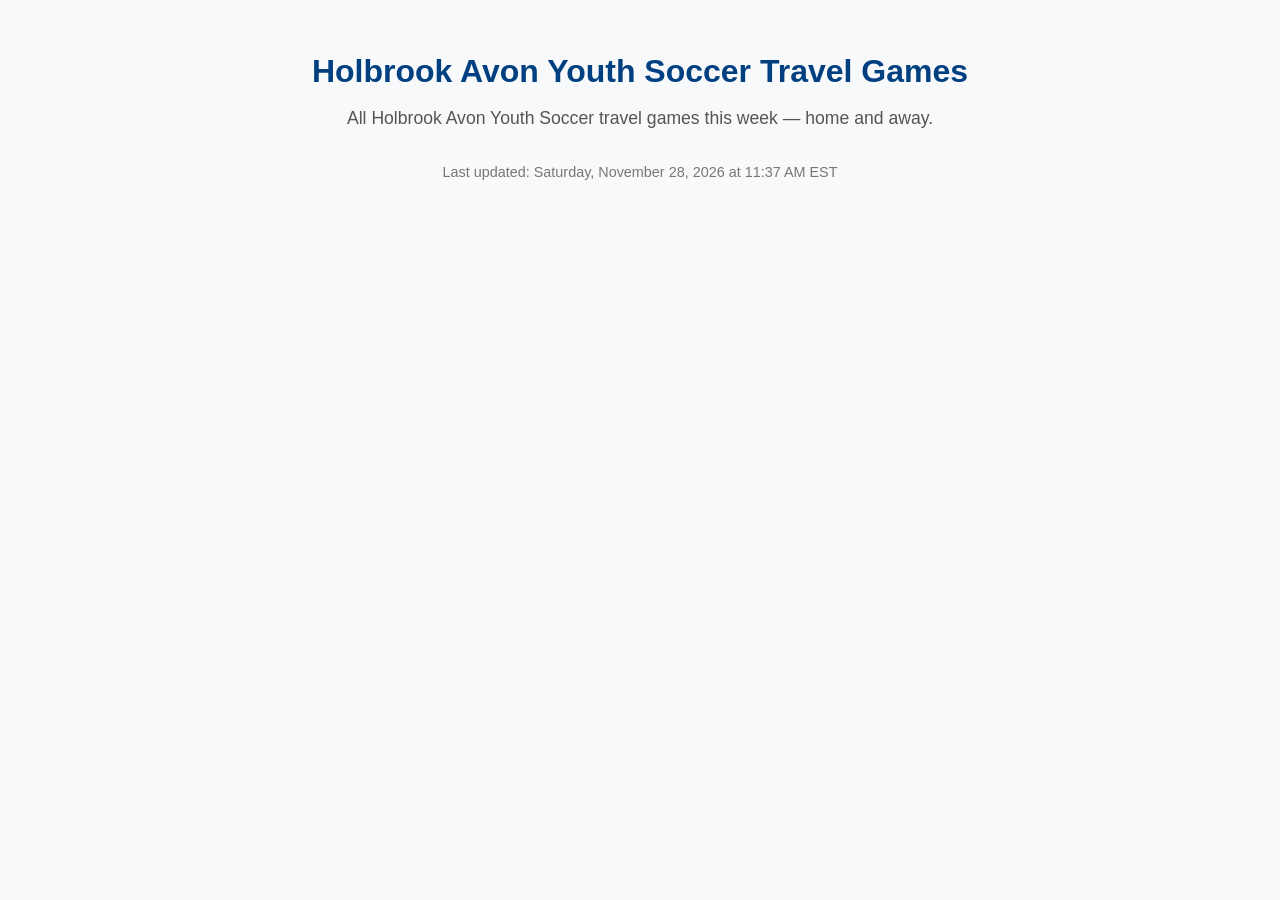
<file: all_games.html>
<!DOCTYPE html>
<html lang="en">
<head>
<meta charset="UTF-8">
<title>Holbrook Avon Youth Soccer Travel Games</title>
<meta name="viewport" content="width=device-width, initial-scale=1.0">
<link rel="stylesheet" href="style.css">
</head>
<body>
<div class="schedule">
<h1 class="page-title">Holbrook Avon Youth Soccer Travel Games</h1>

<p class="subtitle">All Holbrook Avon Youth Soccer travel games this week — home and away.</p>

<div class="last-updated">Last updated: Saturday, November 28, 2026 at 11:37 AM EST</div>
</div>
</body>
</html>
</file>
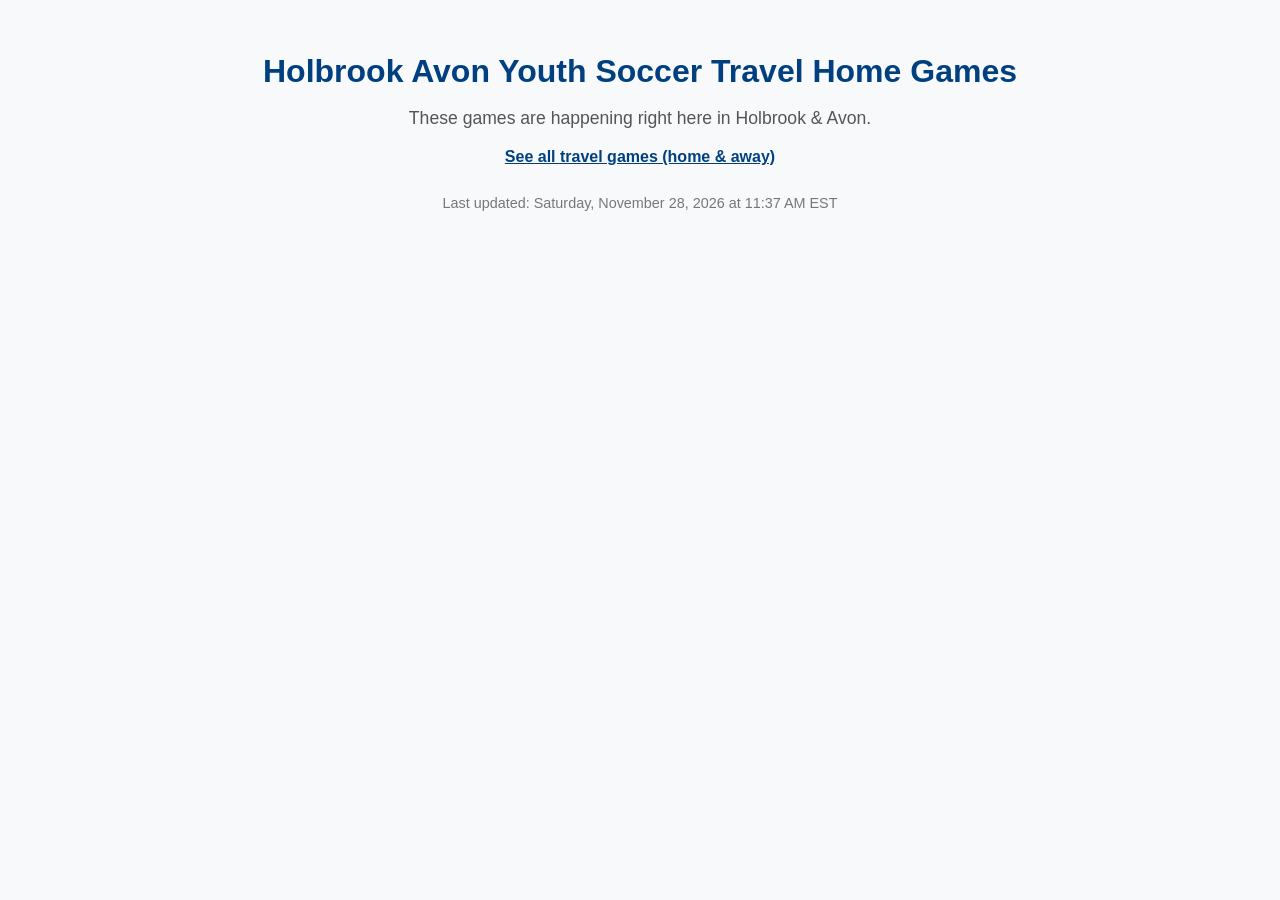
<file: home.html>
<!DOCTYPE html>
<html lang="en">
<head>
<meta charset="UTF-8">
<title>Holbrook Avon Youth Soccer Travel Home Games</title>
<meta name="viewport" content="width=device-width, initial-scale=1.0">
<link rel="stylesheet" href="style.css">
</head>
<body>
<div class="schedule">
<h1 class="page-title">Holbrook Avon Youth Soccer Travel Home Games</h1>

<p class="subtitle">These games are happening right here in Holbrook & Avon.</p>
<p style="text-align:center; margin-top:-1em;">
<a href="all_games.html" style="color:#004080; font-weight:600;">See all travel games (home & away)</a>
</p>

<div class="last-updated">Last updated: Saturday, November 28, 2026 at 11:37 AM EST</div>
</div>
</body>
</html>
</file>
<file: style.css>
body {
  font-family: 'Segoe UI', Arial, sans-serif;
  background: #f8f9fb;
  color: #222;
  margin: 0;
  padding: 0;
}

.schedule {
  max-width: 900px;
  margin: 0 auto;
  padding: 2em;
}

.page-title {
  text-align: center;
  color: #004080;
  font-size: 2em;
  font-weight: 700;
  margin-bottom: 0.2em;
}

.subtitle {
  text-align: center;
  color: #555;
  font-size: 1.1em;
  margin-bottom: 2em;
}

.day-header {
  background: #004080;
  color: white;
  padding: 0.5em 1em;
  border-radius: 6px;
  margin-top: 1.5em;
  font-size: 1.2em;
}

.section-header {
  font-size: 1.2em;
  font-weight: 600;
  margin-top: 1em;
  margin-bottom: 0.4em;
  color: #333;
}

/* ============================================================
   GRID LAYOUT FOR GAME ROWS (SIMPLE, ONE-LINE)
   ============================================================ */
.game {
  display: grid;
  grid-template-columns:
      80px
      32px
      1.3fr
      40px
      32px
      1.3fr
      1.8fr;
  gap: 8px;
  align-items: center;
  padding: 0.4em 0.6em;   /* your tightened padding */
  border-bottom: 1px solid #ddd;
}

/* Explicit column placement for all rows */
.game .time      { grid-column: 1; }
.game .opponent  { grid-column: 4; }
.game .location  { grid-column: 7; }


.game span {
  line-height: 1.1;
}

.game img.crest {
  align-self: center;
}

.game > * {
  align-self: center;
}


/* ============================================================
   TEXT STYLING (NO ELLIPSIS)
   ============================================================ */
.team {
  font-weight: 500;
}

.location {
  font-style: italic;
  color: #555;
}

.opponent {
  white-space: nowrap;
  color: #004080;
  text-align: center;
}

.team,
.location,
.opponent {
  line-height: 1.1;
}

/* ============================================================
   HOME / AWAY BACKGROUND COLORS
   ============================================================ */
.game.home {
  background: #e8f4ff;
}

.game.away {
  background: #fff8e8;
}

/* ============================================================
   CREST IMAGES
   ============================================================ */
.crest,
.game img.crest {
  width: 28px;
  height: 28px;
  margin-right: 6px;
  border-radius: 4px;
  object-fit: contain;
}


/* ============================================================
   NO GAMES MESSAGE
   ============================================================ */
.no-games {
  font-style: italic;
  color: #777;
  padding-left: 0.6em;
}

/* ============================================================
   LAST UPDATED FOOTER
   ============================================================ */
.last-updated {
  margin-top: 2em;
  text-align: center;
  color: #777;
  font-size: 0.9em;
}

/* ============================================================
   LOCATION COLOR CODING
   ============================================================ */
.game .location {
  font-weight: 600;
}

.loc-holbrook-high-school .location {
  color: #0047b3;
}

.loc-avon-butler-elementary-school .location {
  color: #cc5500;
}

.loc-brookville-park .location {
  color: #008844;
}

.loc-sean-joyce-field .location {
  color: #7a0099;
}

/* ============================================================
   MOBILE LAYOUT FIX — CLEAN STACKED VIEW
   ============================================================ */
@media (max-width: 600px) {

  .game {
    grid-template-columns: 1fr;
    padding: 0.8em 0.6em;
  }

  /* Force all children into a single column */
  .game > * {
    grid-column: 1 !important;
    white-space: normal;   /* allow wrapping */
    margin: 2px 0;
  }

  /* Make the order readable */
  .game .time {
    font-weight: 600;
    margin-bottom: 6px;
  }

  .game .opponent {
    text-align: left;
    margin: 4px 0;
  }

  /* Crests inline with team names */
  .game img.crest {
    margin-right: 8px;
    vertical-align: middle;
  }
}

/* Explicit column placement for all rows */
.game .time        { grid-column: 1; }
.game .home-crest  { grid-column: 2; }
.game .home-team   { grid-column: 3; }
.game .opponent    { grid-column: 4; }
.game .away-crest  { grid-column: 5; }
.game .away-team   { grid-column: 6; }
.game .location    { grid-column: 7; }


/* ============================================================
   CANCELLED GAME STYLING
   ============================================================ */

.game.cancelled {
  opacity: 0.55;
  text-decoration: line-through;
  color: #b30000;
  border-left: 6px solid #b30000;
  padding-left: 10px;
}

/* Red badge next to cancelled games */
.badge.cancelled {
  background: #b30000;
  color: #ffffff;
  padding: 3px 8px;
  border-radius: 4px;
  margin-left: 10px;
  font-size: 0.75em;
  font-weight: 600;
  display: inline-block;
}

/* Make the time stand out when cancelled */
.game.cancelled .time {
  color: #b30000;
  font-weight: 700;
}

/* Crest images dimmed for cancelled games */
.game.cancelled img.crest {
  filter: grayscale(100%) brightness(70%);
}

/* Mobile adjustments */
@media (max-width: 600px) {
  .game.cancelled {
    border-left-width: 4px;
    padding-left: 8px;
  }
}
</file>
